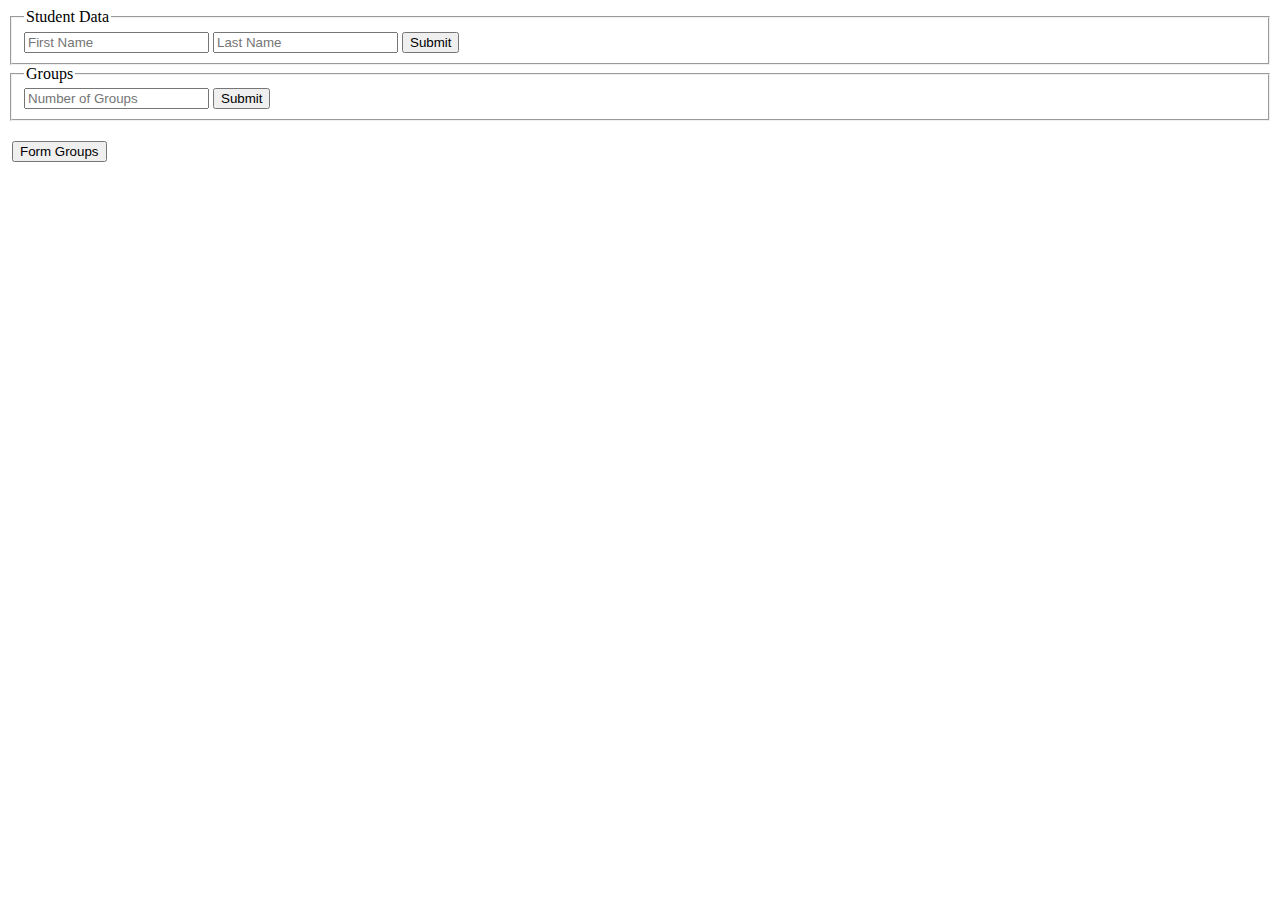
<file: groups/index.html>
<!DOCTYPE html>
<html lang="en">
  <head>
    <meta charset="UTF-8" />
    <meta name="viewport" content="width=device-width, initial-scale=1.0" />
    <title>Document</title>
  </head>
  <body>
    <section>
      <form>
        <fieldset id="student-form">
          <legend>Student Data</legend>
          <input type="text" id="name" placeholder="First Name" required />
          <input type="text" id="surname" placeholder="Last Name" required />
          <button type="submit" id="submit-student">Submit</button>
        </fieldset>
        <fieldset id="group-form">
          <legend>Groups</legend>
          <input
            type="number"
            id="groups-number"
            placeholder="Number of Groups"
          />
          <button type="submit" id="submit-groups">Submit</button>
        </fieldset>
      </form>
    </section>
    <section id="list">
      <button type="button" id="formation" style="margin: 20px 4px">
        Form Groups
      </button>
    </section>
    <script src="/groups/app.js"></script>
  </body>
</html>
</file>
